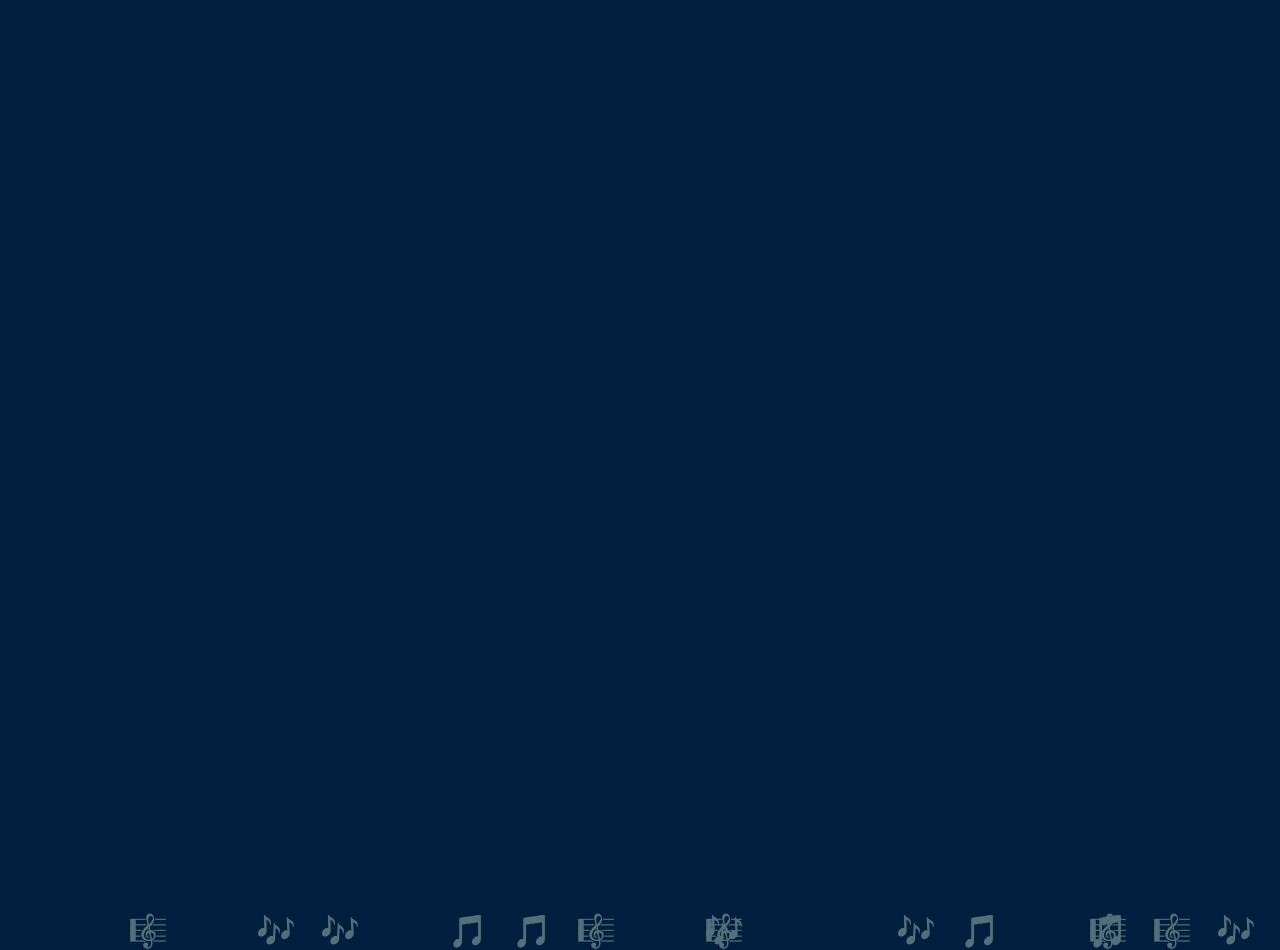
<file: music.html>
<!DOCTYPE html>
<html lang="en">
<head>
  <meta charset="UTF-8">
  <meta name="viewport" content="width=device-width, initial-scale=1.0">
  <title>Floating Emoji Background</title>
  <style>
    body {
      margin: 0;
      padding: 0;
      overflow: hidden;
      background: #001f3f; /* background color */
      height: 100vh;
      font-size: 2rem;
    }

    .emoji {
      position: absolute;
      bottom: -50px;
      animation: rise 10s linear infinite;
      user-select: none;
    }

    @keyframes rise {
      0% {
        transform: translateY(0) scale(1);
        opacity: 1;
      }
      100% {
        transform: translateY(-110vh) scale(1.5);
        opacity: 0;
      }
    }
  </style>
</head>
<body>
  <!-- Replace with your favorite emojis 👇 -->
  <div class="emoji" style="left: 10%; animation-duration: 7s;">🎼</div>
  <div class="emoji" style="left: 25%; animation-duration: 9s;">🎶</div>
  <div class="emoji" style="left: 40%; animation-duration: 8s;">🎵</div>
  <div class="emoji" style="left: 55%; animation-duration: 6s;">🎼</div>
  <div class="emoji" style="left: 70%; animation-duration: 10s;">🎶</div>
  <div class="emoji" style="left: 85%; animation-duration: 7.5s;">🎵</div>
  <div class="emoji" style="left: 90%; animation-duration: 8.5s;">🎼</div>
  <!-- Replace with your favorite emojis 👇 -->
  <div class="emoji" style="left: 20%; animation-duration: 7s;">🎶</div>
  <div class="emoji" style="left: 35%; animation-duration: 9s;">🎵</div>
  <div class="emoji" style="left: 45%; animation-duration: 8s;">🎼</div>
  <div class="emoji" style="left: 55%; animation-duration: 6s;">🎶</div>
  <div class="emoji" style="left: 75%; animation-duration: 10s;">🎵</div>
  <div class="emoji" style="left: 85%; animation-duration: 7.5s;">🎼</div>
  <div class="emoji" style="left: 95%; animation-duration: 8.5s;">🎶</div>
  
  <script>
    // Give each emoji a random delay to make the animation natural
    document.querySelectorAll('.emoji').forEach(emoji => {
      emoji.style.animationDelay = `${Math.random() * 0.05}s`;
    });
  </script>
</body>
</html>
</file>
